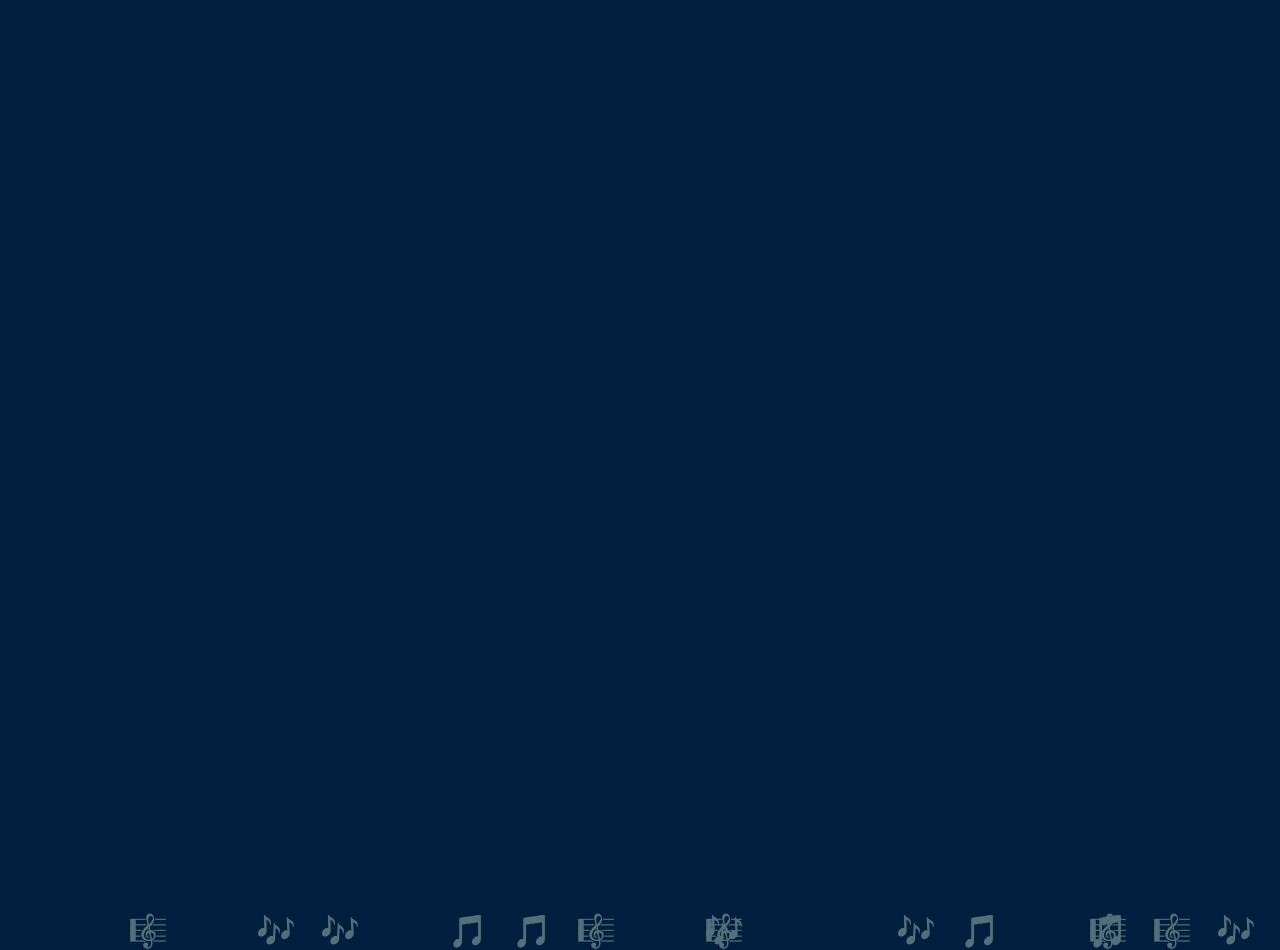
<file: music.html>
<!DOCTYPE html>
<html lang="en">
<head>
  <meta charset="UTF-8">
  <meta name="viewport" content="width=device-width, initial-scale=1.0">
  <title>Floating Emoji Background</title>
  <style>
    body {
      margin: 0;
      padding: 0;
      overflow: hidden;
      background: #001f3f; /* background color */
      height: 100vh;
      font-size: 2rem;
    }

    .emoji {
      position: absolute;
      bottom: -50px;
      animation: rise 10s linear infinite;
      user-select: none;
    }

    @keyframes rise {
      0% {
        transform: translateY(0) scale(1);
        opacity: 1;
      }
      100% {
        transform: translateY(-110vh) scale(1.5);
        opacity: 0;
      }
    }
  </style>
</head>
<body>
  <!-- Replace with your favorite emojis 👇 -->
  <div class="emoji" style="left: 10%; animation-duration: 7s;">🎼</div>
  <div class="emoji" style="left: 25%; animation-duration: 9s;">🎶</div>
  <div class="emoji" style="left: 40%; animation-duration: 8s;">🎵</div>
  <div class="emoji" style="left: 55%; animation-duration: 6s;">🎼</div>
  <div class="emoji" style="left: 70%; animation-duration: 10s;">🎶</div>
  <div class="emoji" style="left: 85%; animation-duration: 7.5s;">🎵</div>
  <div class="emoji" style="left: 90%; animation-duration: 8.5s;">🎼</div>
  <!-- Replace with your favorite emojis 👇 -->
  <div class="emoji" style="left: 20%; animation-duration: 7s;">🎶</div>
  <div class="emoji" style="left: 35%; animation-duration: 9s;">🎵</div>
  <div class="emoji" style="left: 45%; animation-duration: 8s;">🎼</div>
  <div class="emoji" style="left: 55%; animation-duration: 6s;">🎶</div>
  <div class="emoji" style="left: 75%; animation-duration: 10s;">🎵</div>
  <div class="emoji" style="left: 85%; animation-duration: 7.5s;">🎼</div>
  <div class="emoji" style="left: 95%; animation-duration: 8.5s;">🎶</div>
  
  <script>
    // Give each emoji a random delay to make the animation natural
    document.querySelectorAll('.emoji').forEach(emoji => {
      emoji.style.animationDelay = `${Math.random() * 0.05}s`;
    });
  </script>
</body>
</html>
</file>
